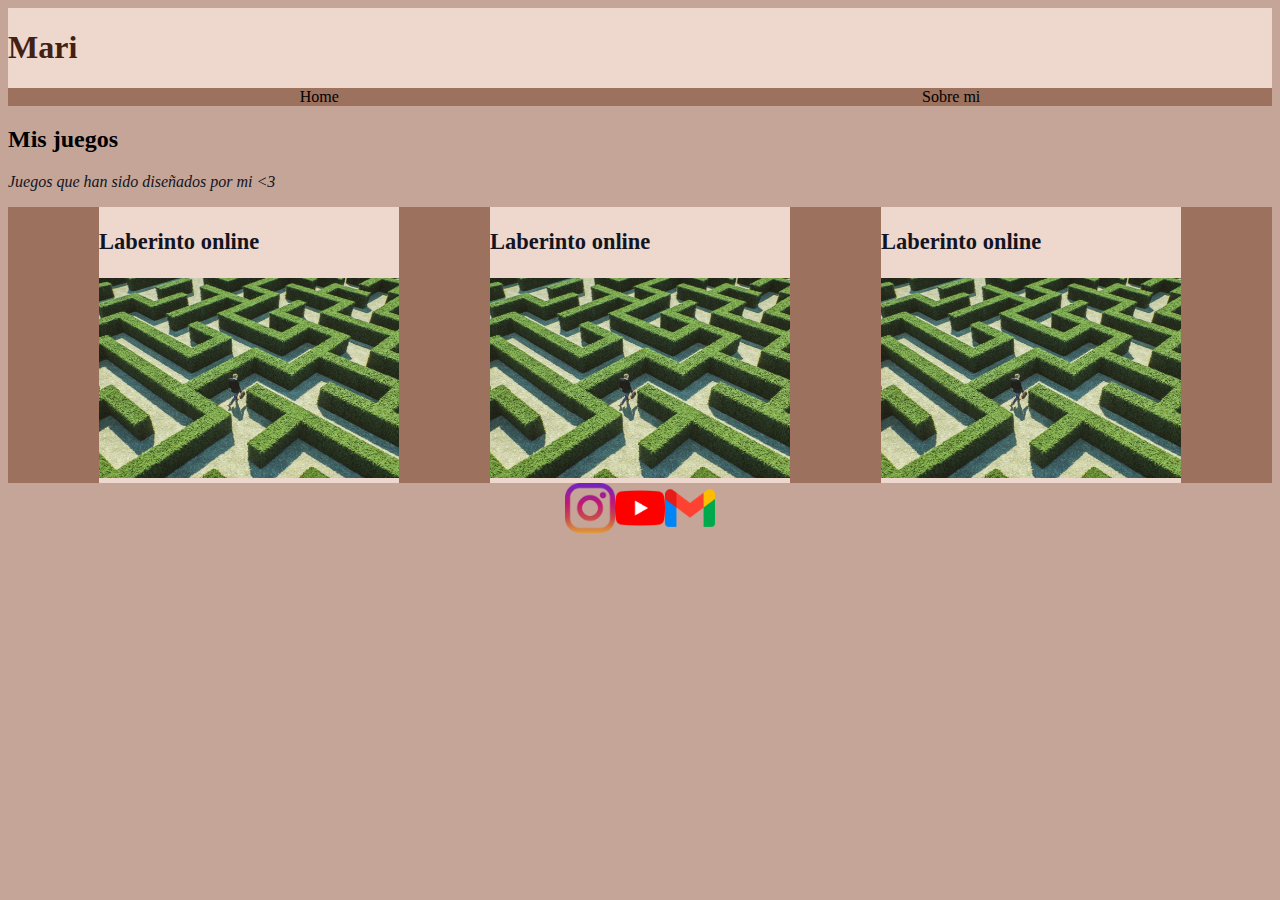
<file: index.html>
<!DOCTYPE html>
<html>
    <head>
        <title>Mi web B)</title>

        <link rel="stylesheet"
        type="text/css"
        href="style.css"/>
    </head>

    <body bgcolor="#C4A598">
        <div class="header">
            <h1>Mari</h1>
        </div>
        
    <div class="menu">
        <style>
            a {
                text-decoration: none;
            }
        </style>
        <a href="index.html" style="color:#000000;">Home</a>
        <a href="aboutme.html" style="color:#000000;">Sobre mi</a>
    </div>

        <h2>Mis juegos</h2>
        <p>Juegos que han sido diseñados por mi <3</p>

    <div class="grid">
        <div class="item">
            <h3>Laberinto online</h3>
            <a href="laberinto.html"><img src="laberinto.jpg" width="300" height="200"/></a>
        </div>

        <div class="item">
            <h3>Laberinto online</h3>
            <a href="laberinto.html"><img src="laberinto.jpg" width="300" height="200"/></a>
        </div>

        <div class="item">
            <h3>Laberinto online</h3>
            <a href="laberinto.html"><img src="laberinto.jpg" width="300" height="200"/></a>
        </div>
    </div>

    <div class="footer">
        <a href="https://www.instagram.com/"><img src="insta.png" width="50" height="50"/></a>
        <a href="https://www.youtube.com/"><img src="yt.png" width="50" height="50"/></a>
        <a href="https://mail.google.com/"><img src="mail.png" width="50" height="50"/></a>
    </div>
    
    </body>
</html>
</file>
<file: style.css>
h1{
    color: #422112;
}
.header{
    background-color: #EED7CD;
    display: flex;
    justify-content: space-between;
}
.menu{
    background-color: #9C715E;
    display: flex;
    justify-content: space-around;
}
.grid{
    background-color: #9C715E;
    display: flex;
    flex-wrap: wrap;
    justify-content: space-evenly;
}
.item{
    background-color: #EED7CD;
    font-family: serif;
    font-size: larger;
    color: #131421;
}
p{

    font-family: Times;
    font-size: medium;
    font-style: oblique;
    color: #131421;
}
.footer{
    display: flex;
    justify-content: center
}
</file>
